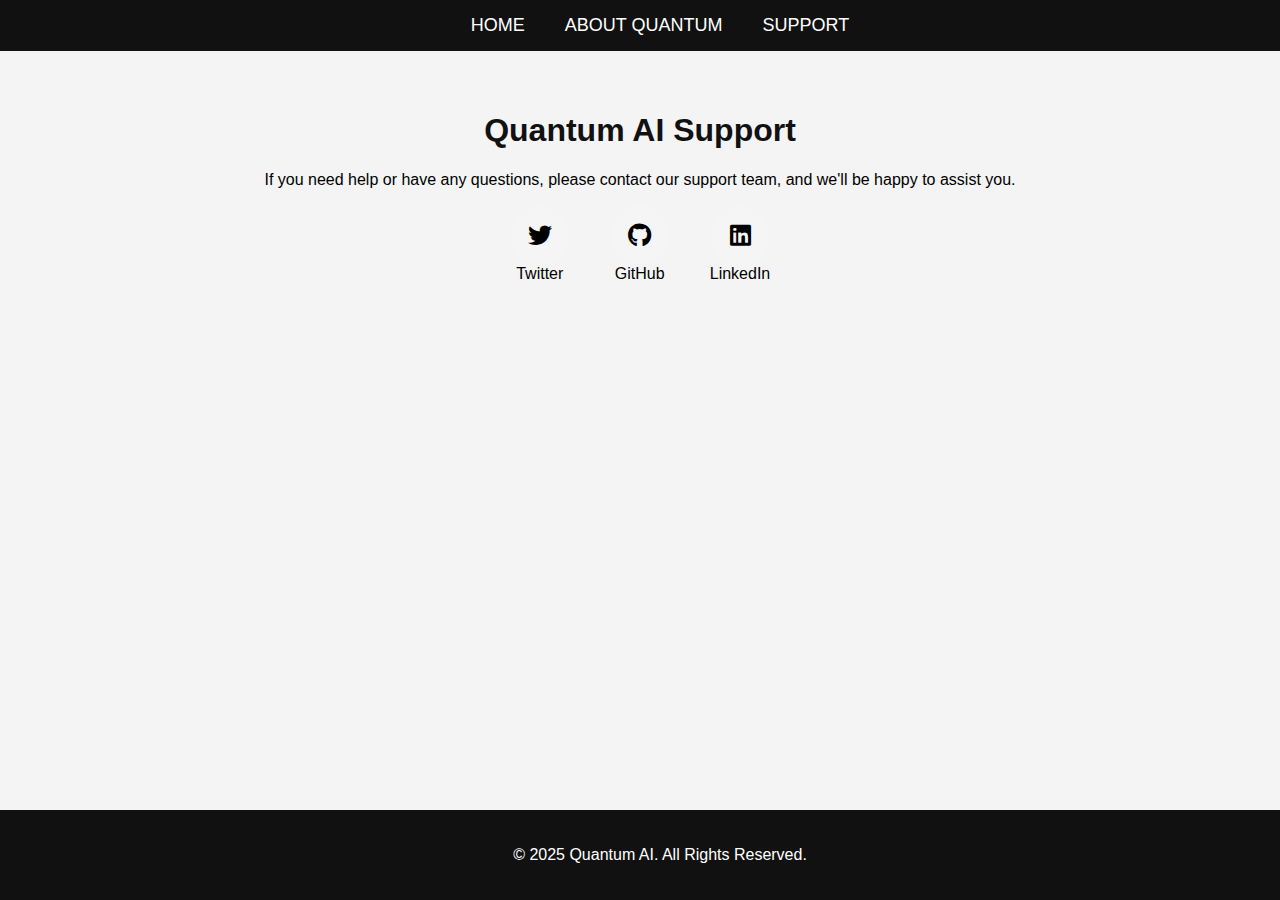
<file: support.html>
<!DOCTYPE html>
<html lang="en">

<head>
    <meta charset="UTF-8">
    <meta name="viewport" content="width=device-width, initial-scale=1.0">
    <link rel="stylesheet" href="https://cdnjs.cloudflare.com/ajax/libs/font-awesome/6.0.0-beta3/css/all.min.css">
    <title>Support - Quantum AI</title>
    <style>
        body {
            font-family: Arial, sans-serif;
            margin: 0;
            padding: 0;
            background-color: #f4f4f4;
        }

        nav {
            background-color: #111;
            position: sticky;
            top: 0;
            width: 100%;
            padding: 15px 0;
            z-index: 100;
        }

        nav ul {
            display: flex;
            justify-content: center;
            list-style: none;
            margin: 0;
        }

        nav ul li {
            margin: 0 20px;
        }

        nav ul li a {
            color:white;
            text-decoration: none;
            font-size: 18px;
            text-transform: uppercase;
        }

        nav ul li a:hover {
            border-bottom: 2px solid #58b8e6;
        }

        .container {
            padding: 40px;
            text-align: center;
        }

        h1 {
            color: #111;
        }

        footer {
            background-color: #111;
            color: white;
            text-align: center;
            padding: 20px;
            position: fixed;
            width: 100%;
            bottom: 0;
        }

        .social-icons {
            display: flex;
            justify-content: center;
            gap: 40px;
        }

        .icon-container {
            display: flex;
            flex-direction: column;
            align-items: center;
        }

        .icon {
            color: #000;
            font-size: 24px;
            transition: transform 0.3s ease, box-shadow 0.3s ease;
            width: 60px;
            height: 60px;
            display: flex;
            align-items: center;
            justify-content: center;
            border-radius: 50%;
            background-color: rgba(255, 255, 255, 0.1);
            text-decoration: none;
        }

        .icon:hover {
            transform: scale(1.2);
            box-shadow: 0 0 20px rgba(255, 255, 255, 0.5);
        }
    </style>
</head>

<body>
    <nav>
        <ul>
            <li><a href="index.html">Home</a></li>
            <li><a href="about.html">About Quantum</a></li>
            <li><a href="support.html">Support</a></li>
        </ul>
    </nav>

    <div class="container">
        <h1>Quantum AI Support</h1>
        <p>If you need help or have any questions, please contact our support team, and we'll be happy to assist you.
        </p>
        <div class="social-icons">
            <div class="icon-container">
                <a href="https://x.com/devbyVarun" target="_blank" class="icon">
                    <i class="fab fa-twitter"></i>
                </a>
                <span class="lol">Twitter</span>
            </div>
            <div class="icon-container">
                <a href="https://github.com/Varun5711" target="_blank" class="icon">
                    <i class="fab fa-github"></i>
                </a>
                <span class="lol">GitHub</span>
            </div>
            <div class="icon-container">
                <a href="https://www.linkedin.com/in/varun-hotani-51b046300/" target="_blank" class="icon">
                    <i class="fab fa-linkedin"></i>
                </a>
                <span class="lol">LinkedIn</span>
            </div>
        </div>

    </div>

    <footer>
        <p>&copy; 2025 Quantum AI. All Rights Reserved.</p>
    </footer>
    
</body>

</html>
</file>
